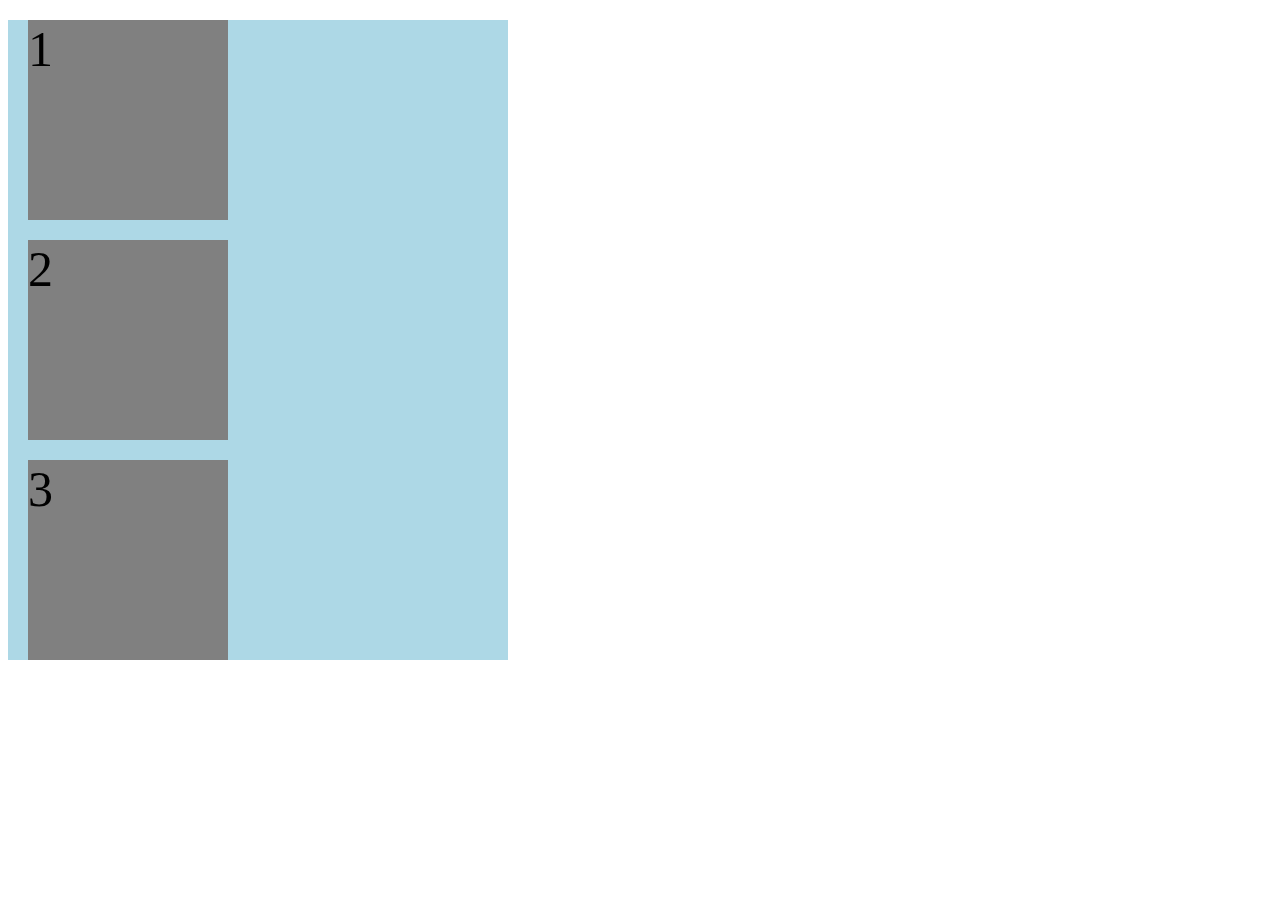
<file: stoppropogartion.html>
<html lang="en">
<head>
    <meta charset="UTF-8">
    <meta http-equiv="X-UA-Compatible" content="IE=edge">
    <meta name="viewport" content="width=device-width, initial-scale=1.0">
    
    <link rel="stylesheet" href="./demo.css">
    <title>Document</title>
</head>
<body>
    <div class="container" onclick="handleContainerClick(event)">
        <div id="box1" class="source">1</div>
        <div id="box2" class="source">2</div>
        <div id="box3" class="source">3</div>
    </div>

    <script src="./demo.js"></script>
</body>
</html>
</file>
<file: demo.css>
.source {
    width: 200px;
    height: 200px;
    font-size: 50px;
    background-color: gray;
    margin: 20px;
}

#target {
    background-color: bisque;
    width: 200px;
    height: 400px;
    margin: 20px;
}

.container {
    width: 500px;
    background-color: lightblue;
}
</file>
